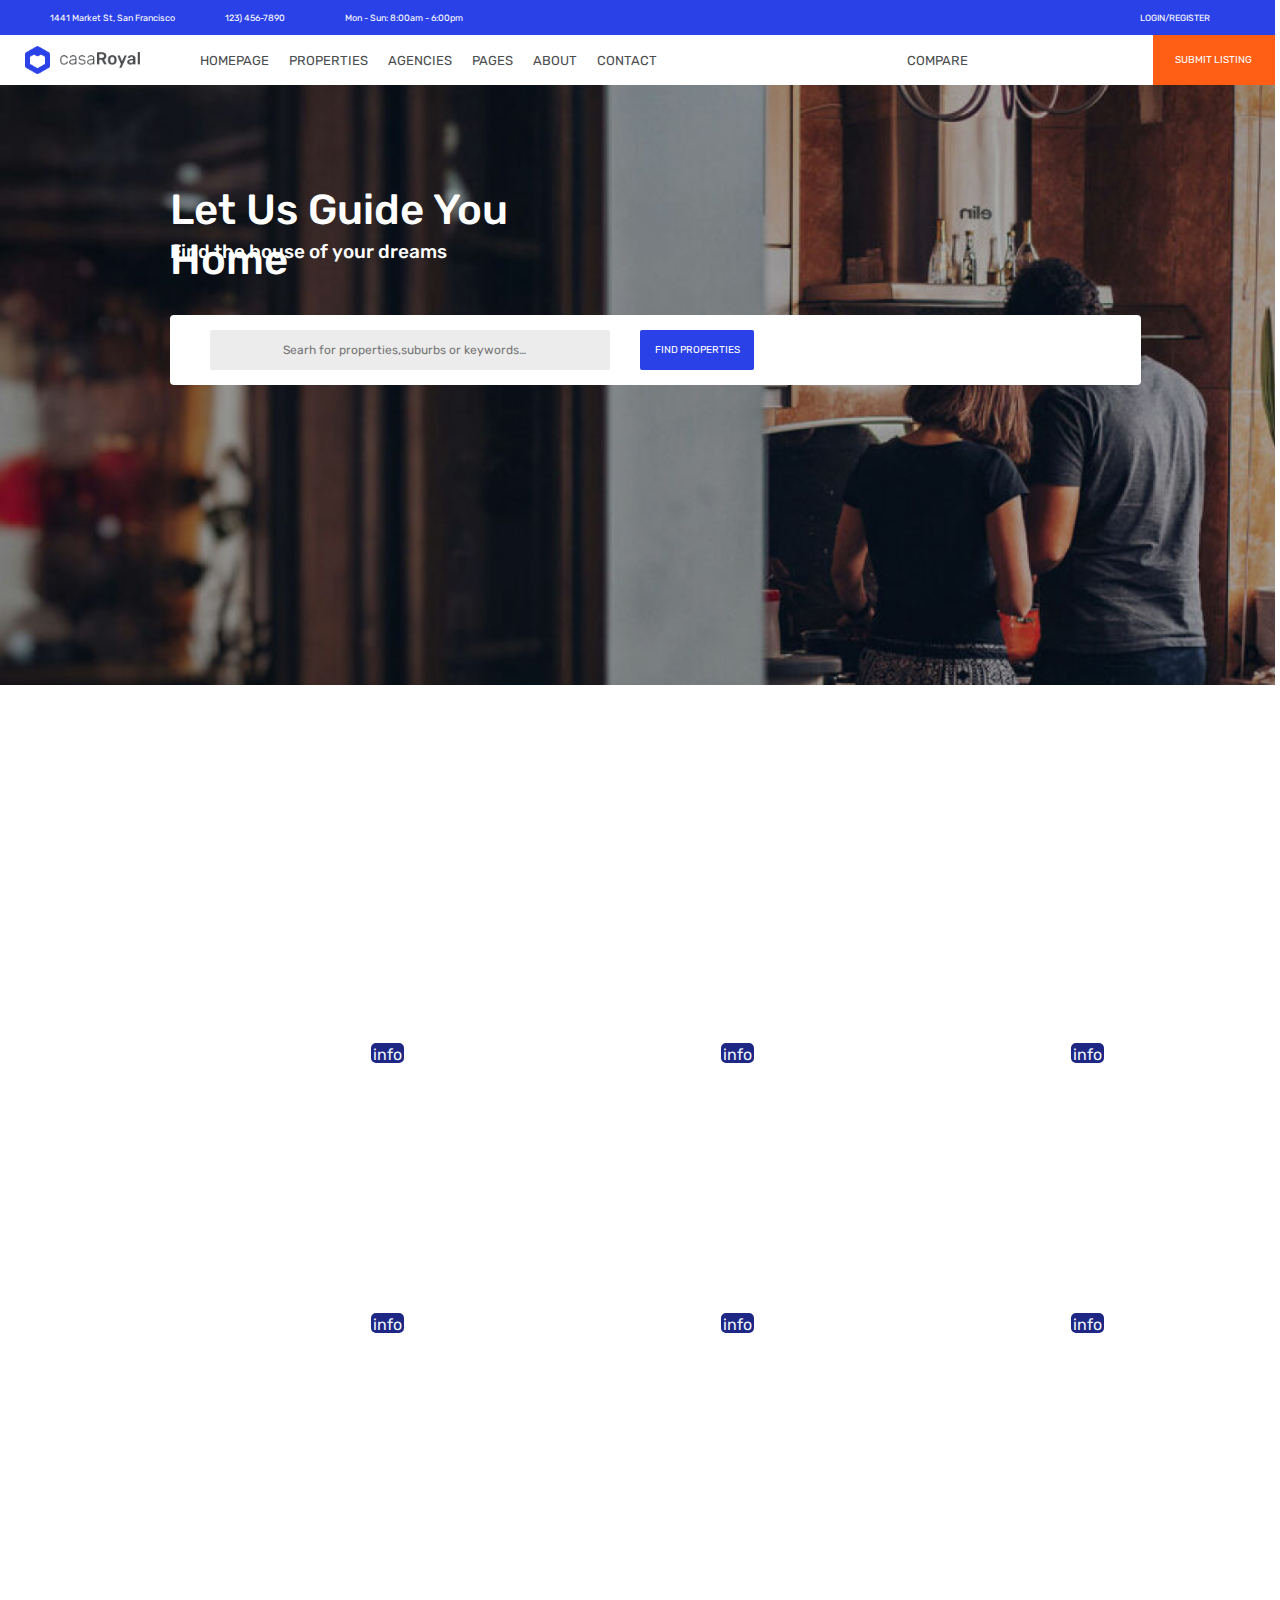
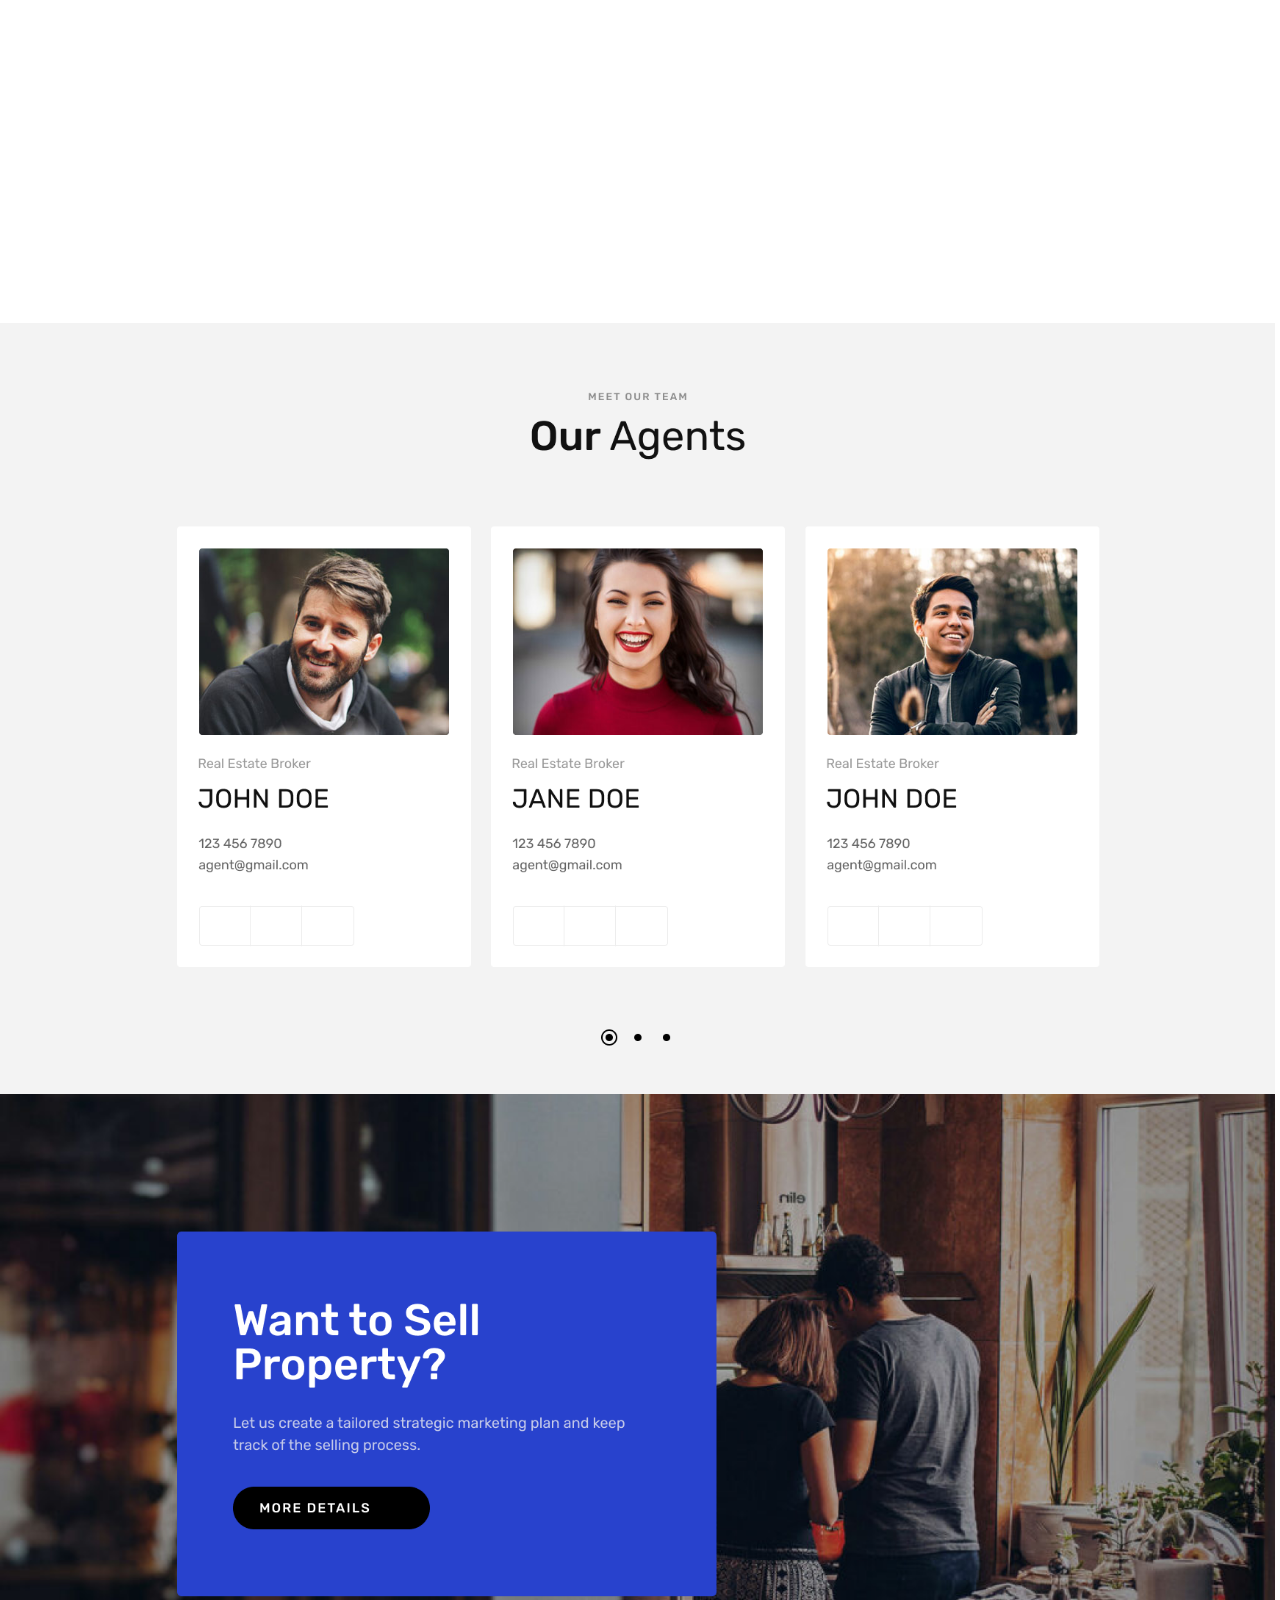
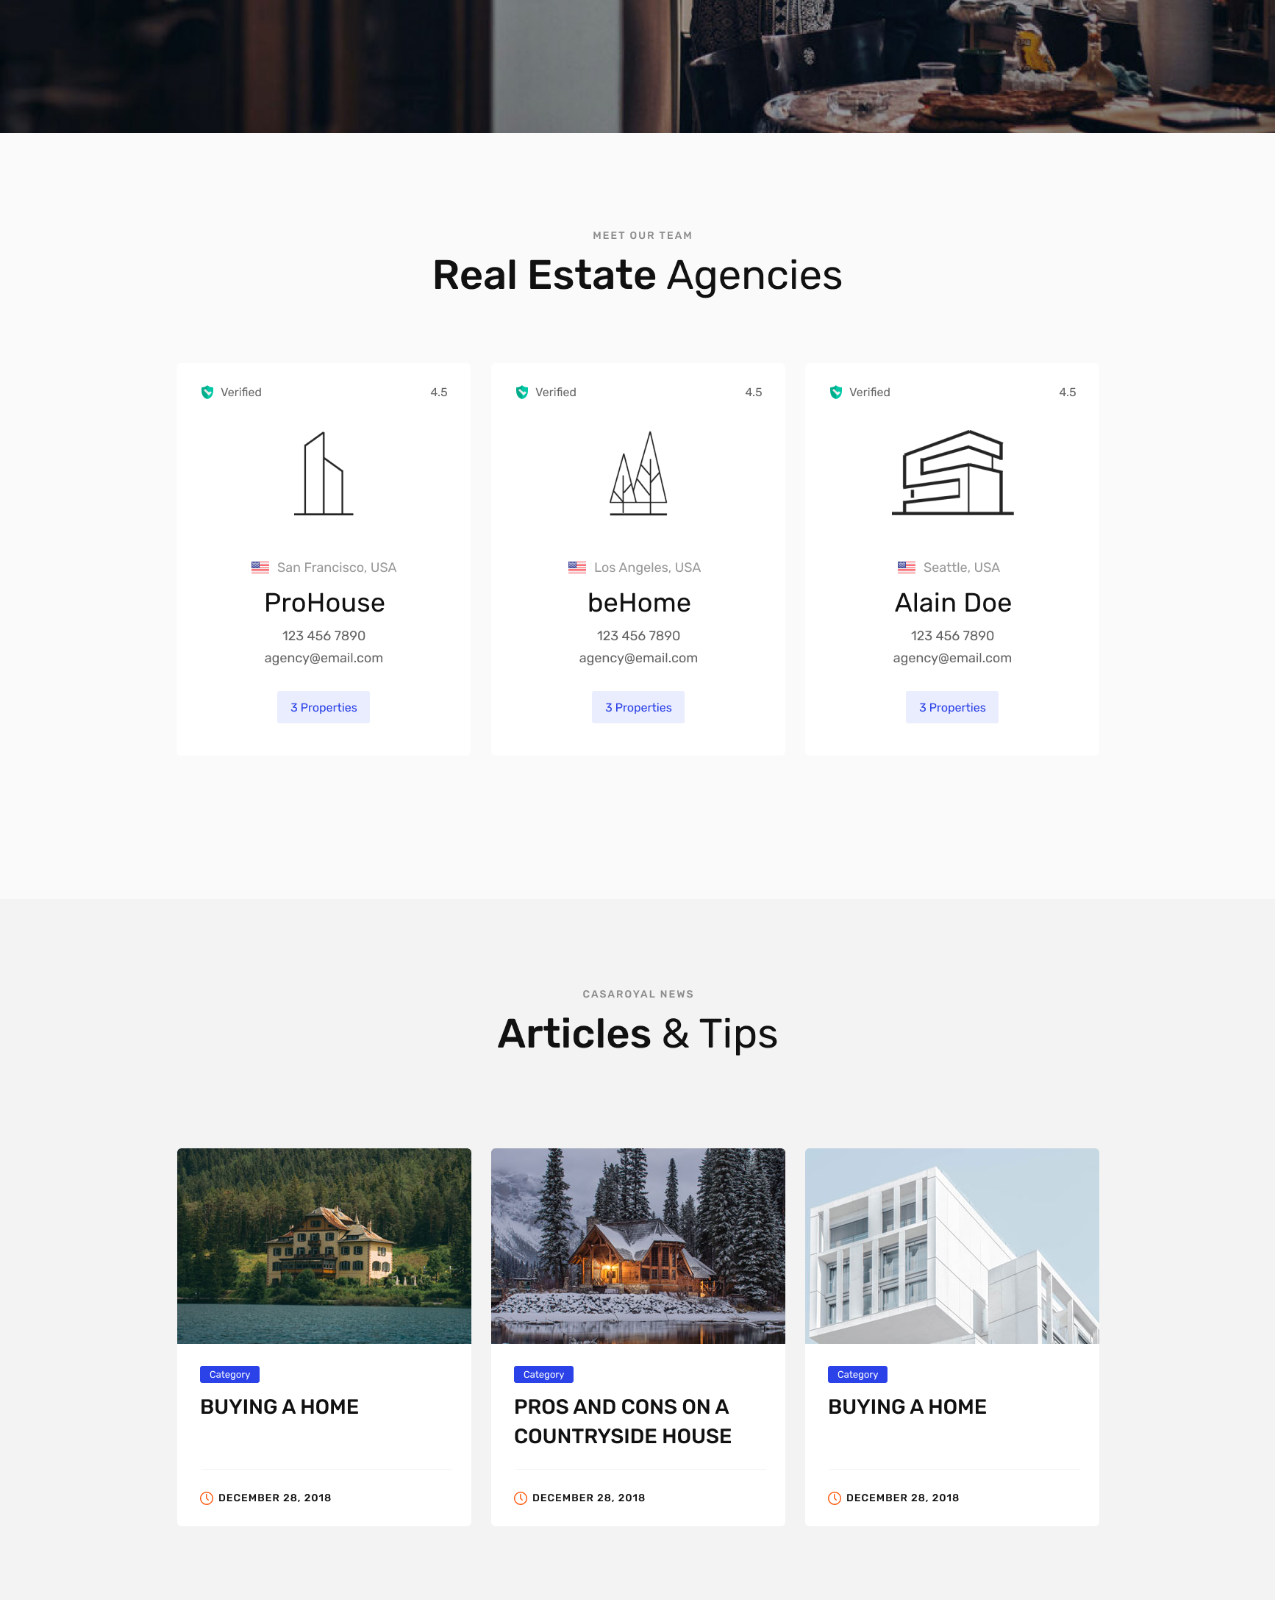
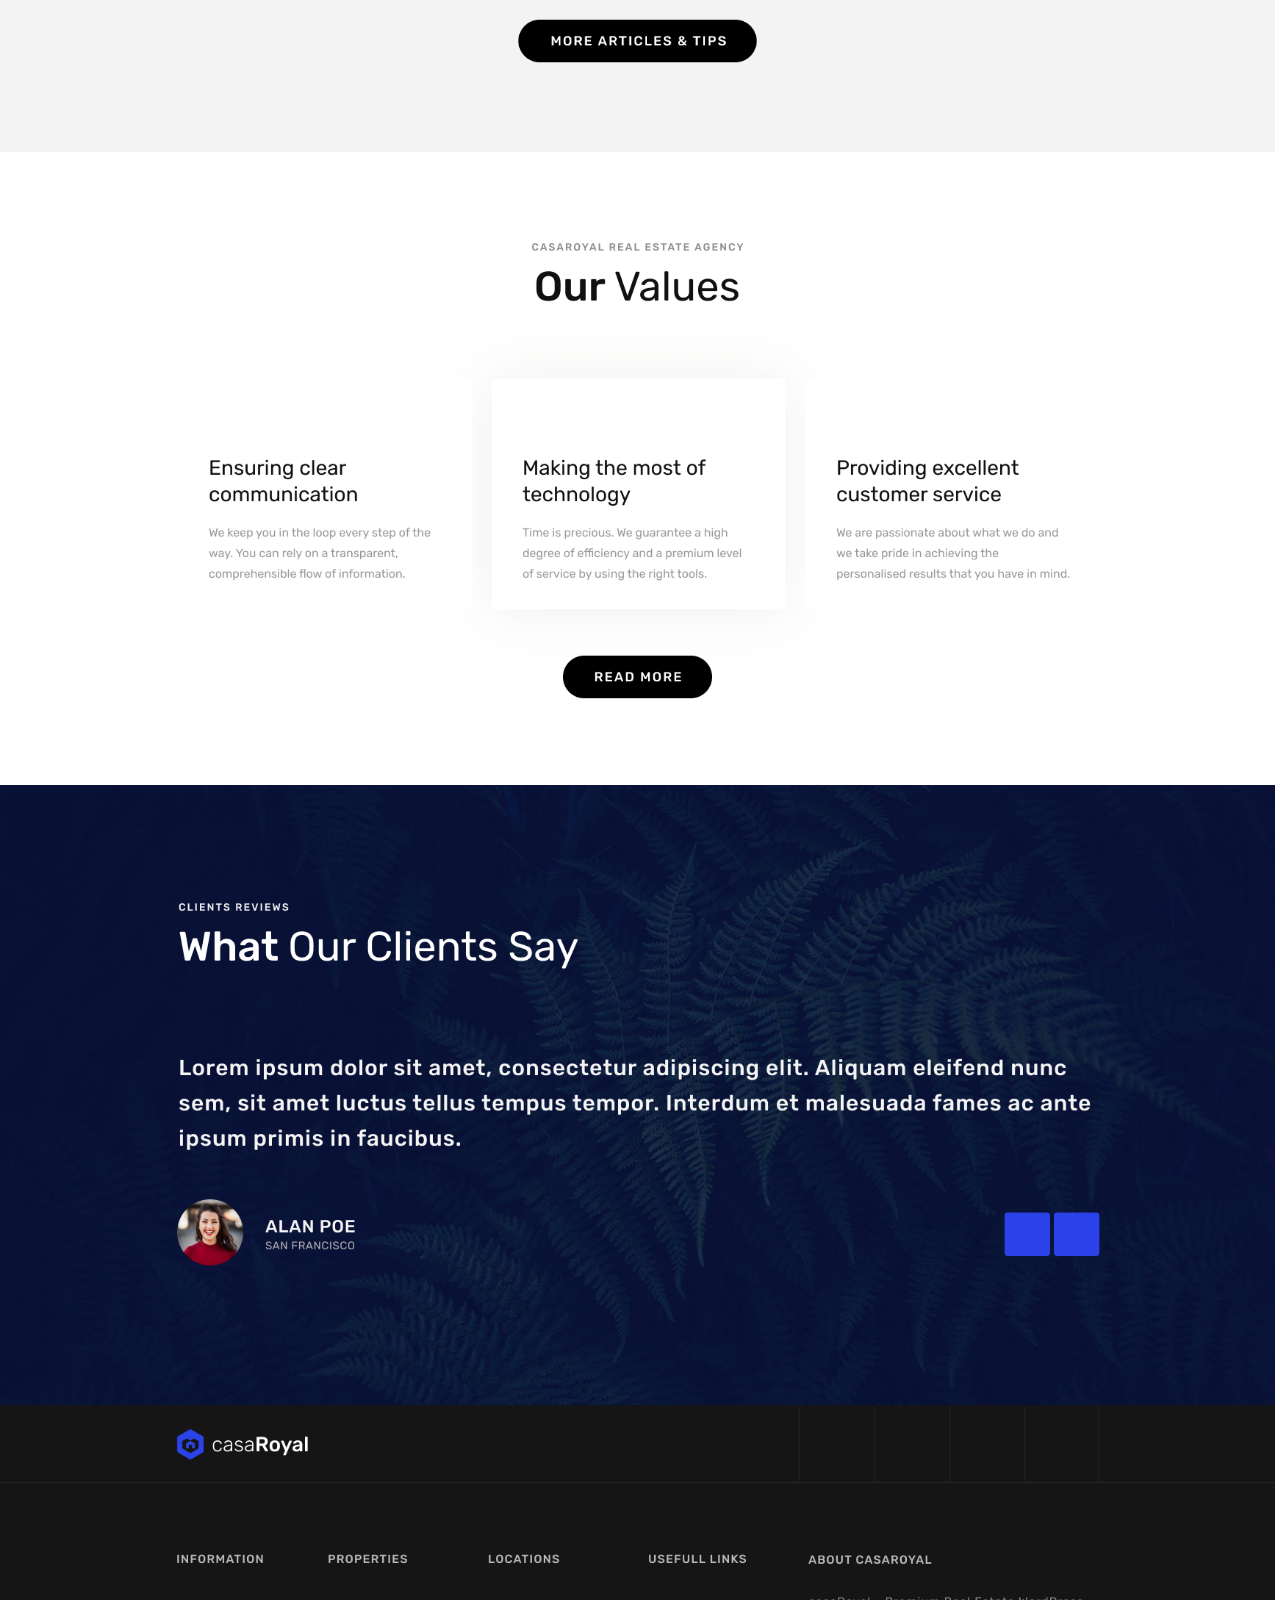
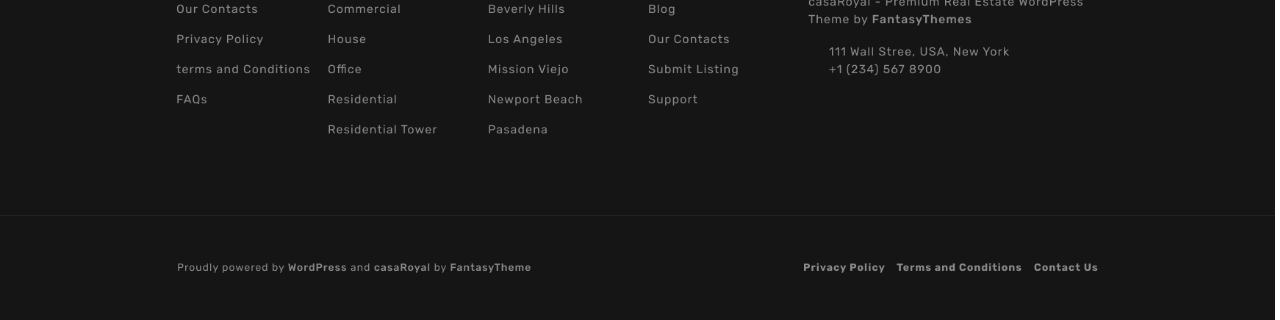
<file: sprint 3/index.html>
<!DOCTYPE html>
<html lang="en">

<head>
    <meta charset="UTF-8">
    <meta http-equiv="X-UA-Compatible" content="IE=edge">
    <meta name="viewport" content="width=device-width, initial-scale=1.0">
    <title>CASA ROYAL</title>
    <link rel="icon" href="./images/Fill 3.png" type="image/x-icon">
    <link rel="stylesheet" href="./style.css">
    <link rel="stylesheet" href="./reset.css">
    <script src="./main.js" defer></script>

</head>

<body>
    <header class="header">

        <div class="div_A">
            <small class="small s1">1441 Market St, San Francisco </small>
            <small class="small s2"> 123) 456-7890</small>
            <small class="small s3"> Mon - Sun: 8:00am - 6:00pm</small>
            <small class="small s4">LOGIN/REGISTER</small>

        </div>


        <div class="div_B">
            <figure class="figure__logo">
                <img class="logo" src="./images/Fill 3.png" alt="logo">
                <img class="letras_logo" src="./images/casaRoyal.png" alt="">
            </figure>
            <div class="div__info_menu">
                <a href="#" class="small__menu M1">HOMEPAGE</a>
                <a href="#" class="small__menu M2">PROPERTIES</a>
                <a href="#" class="small__menu M3">AGENCIES</a>
                <a href="#" class="small__menu M4">PAGES</a>
                <a href="#" class="small__menu M5">ABOUT</a>
                <a href="#" class="small__menu M6">CONTACT</a>
                <a href="#" class="small__menu M7">COMPARE</a>
            </div>
            <button class="btn__busqueda">SUBMIT LISTING</button>
        </div>
    </header>

    <div class="div_img_1">
        <h1 class="h1__img"> Let Us Guide You Home</h1>
        <h5 class="h5__img">Find the house of your dreams</h5>
        <div class="div__img_1">
            <div class="di">
                <form id="form" action="">
                    <input class="div__img_3_input" type="search" id="search"
                        placeholder="Searh for properties,suburbs or keywords…">
                    <button type="submit" class="div__img_4_btn">FIND PROPERTIES</button>
                </form>
            </div>

        </div>
<a href=""></a>
        <main id="main">
          <input type="submit"  onclick="card1_div()" id="card1" value="info">
          <input type="submit"  onclick="card2_div()" id="card2" value="info">
          <input type="submit"  onclick="card3_div()" id="card3" value="info">
          <input type="submit"  onclick="card4_div()" id="card4" value="info">
          <input type="submit"  onclick="card5_div()" id="card5" value="info">
          <input type="submit"  onclick="card6_div()" id="card6" value="info">
        </main>
      <hr>
      
           <div class="div_e">
            <hr>
                <figure>
                   
                    <img src="./images/Section - Our Team.png" alt="">
                    <img src="./images/Section -4 Sell Property.png" alt="">
                    <img src="./images/Section - Agencies.realpng.png" alt="">
                    <img src="./images/Sectionc - News.png" alt="">
                    <img src="./images/Section - Our Values.png" alt="">
                    <img src="./images/Section - Testimonials.png" alt="">
                    <img src="./images/Footer.png" alt="">
                </figure>

            </div>  
  
</body>

</html>
</file>
<file: sprint 3/style.css>
@import url('https://fonts.googleapis.com/css2?family=Rubik:wght@500&display=swap');

* {
    padding: 0px;
    margin: 0px;
    font-family: 'Rubik', sans-serif;
}

/*barra azul*/
.header {
    display: flex;
    flex-flow: row wrap;
    justify-content: space-between;
    align-items: center;
    width: 1275px;
    background-color: rgba(42, 65, 232, 1);

}

.div_A {
    display: flex;
    align-items: center;
    height: 35px;
    flex: none
}

.small {
    font-family: 'Rubik', sans-serif;
    font-size: 9px;
    color: rgba(255, 255, 255, 1);
}

.s1 {
    margin-left: 50px;
}

.s2 {
    margin-left: 50px;
}

.s3 {
    margin-left: 60px;
}

.s4 {
    margin-left: 677px;
}

/*menu*/

.div_B {
    display: flex;
    width: 1555px;
    height: 50px;
    background-color: rgba(255, 255, 255, 1);
    align-items: center;
}

.figure__logo {
    display: flex;
    align-items: center;
    margin-left: 25px;
}

.logo {
    display: flex;
    width: 25px;
}

.letras_logo {
    display: flex;
    width: 80px;
    margin-left: 10px;
}



.small__menu {
    font-family: 'Rubik', sans-serif;
    font-size: 13px;
    color: rgba(75, 77, 79, 1);

}

.div__info_menu {
    display: flex;
    position: absolute;
}

.M1 {
    padding-left: 200px;
}

.M2 {
    padding-left: 20px;
}

.M3 {
    padding-left: 20px;
}

.M4 {
    padding-left: 20px;
}

.M5 {
    padding-left: 20px;
}

.M6 {
    padding-left: 20px;
}

.M7 {
    padding-left: 250px;
}

.btn__busqueda {
    height: 50px;
    background: rgba(255, 94, 20, 1);
    font-family: 'Rubik', sans-serif;
    width: 138px;
    color: rgba(255, 255, 255, 1);
    font-size: 10px;
}

/*div 1*/

.div_img_1 {
    background-image: url(./images/hero-bg-imageimg1.png);
    position: absolute;
    background-repeat: no-repeat;
    background-size: cover;
    width: 1275px;
    height: 600px;

}

.h1__img {
    position: absolute;
    width: 465px;
    left: 170px;
    top: 100px;
    font-family: 'Rubik', sans-serif;
    font-size: 42px;
    font-weight: 500;
    color: rgba(255, 255, 255, 1);
}

.h5__img {
    position: absolute;
    width: 465px;
    left: 170px;
    top: 155px;
    font-family: 'Rubik', sans-serif;
    font-size: 19px;
    font-weight: 500;
    color: rgba(255, 255, 255, 1);
}

.div__img_1 {
    display: flex;
position: absolute;
    height: 70px;
    width: 971px;
    left: 170px;
    top: 230px;
    border-radius: 4px;
    background: rgba(255, 255, 255, 1);
    align-content: center;
    align-items: center;
}

.div__img_2 {
    position: absolute;
    padding-left: 10px;
}

.di {
    display: flex;
    padding-left: 40px;
    gap: 30px;
    height: 40px;
    ;

}

.div__img_1_input {
    color: rgba(100, 100, 100, 1);
    border-radius: 2px;
    background: rgba(236, 236, 236, 255);
    width: 160px;
    outline: none;
    font-size: 10px;
    text-align: justify;
    font-family: 'Rubik', sans-serif;
}

.div__img_2_input {
    color: rgba(24, 23, 23, 0.719);
    border-radius: 2px;
    background: rgba(236, 236, 236, 255);
    outline: none;
    font-size: 10px;
    text-align: center;
    font-family: 'Rubik', sans-serif;
}

.div__img_3_input {
    color: rgba(35, 38, 40, 1);
    border-radius: 2px;
    background: rgba(236, 236, 236, 255);
    width: 400px;
    outline: none;
    font-size: 12px;
    text-align: center;
    font-family: 'Rubik', sans-serif;
}


.div__img_4_btn {
    background: rgba(42, 65, 232, 1);
    color: rgba(255, 255, 255, 1);
    border-radius: 2px;
    margin-left: 30px;
    font-size: 10px;
    text-align: center;
    font-family: 'Rubik', sans-serif;
    height: 40px;
    width: 114px;
}

#form {
    display: flex;
    flex-direction: row;
}


.div_e{
    padding-top: 1000px;
    background-repeat: no-repeat;
    background-size: cover;
    flex-direction: column;


}


.card img {
    width: 300px;
    height: 170px;


}

.card p {
    text-align: justify;
    margin-top: 5px;
    margin-left: 10px;
}

#main {
    display: flex;
    justify-content: space-around;
    flex-wrap: wrap;
    margin-top: 50%;
    padding: 100px 100px;
    align-items: flex-start;

}

.card {
    
    border-radius: 4px;
    font-size: 12px;
    height: 270px;
    width: 300px;
    border: 1px solid rgb(183, 182, 182);

}

/* paginas de info completa */
#card1 {
    position: absolute;
    border: 2px solid rgb(30, 39, 132);
    background-color: rgb(30, 39, 132);
    color: aliceblue;
    border-radius: 5px;
    height: 20px;
    margin-left: -500px;
    margin-top: 220px;
}

#card2 {
    position: absolute;
    border: 2px solid rgb(30, 39, 132);
    background-color: rgb(30, 39, 132);
    color: aliceblue;
    border-radius: 5px;
    height: 20px;
    margin-left: 200px;
    margin-top: 220px;
}

#card3 {
    position: absolute;
    border: 2px solid rgb(30, 39, 132);
    background-color: rgb(30, 39, 132);
    color: aliceblue;
    border-radius: 5px;
    height: 20px;
    margin-left: 900px;
    margin-top: 220px;
}

#card4 {
    position: absolute;
    border: 2px solid rgb(30, 39, 132);
    background-color: rgb(30, 39, 132);
    color: aliceblue;
    border-radius: 5px;
    height: 20px;
    margin-left: -500px;
    margin-top: 490px;
}

#card5 {
    position: absolute;
    border: 2px solid rgb(30, 39, 132);
    background-color: rgb(30, 39, 132);
    color: aliceblue;
    border-radius: 5px;
    height: 20px;
    margin-left: 200px;
    margin-top: 490px;
}

#card6 {
    position: absolute;
    border: 2px solid rgb(30, 39, 132);
    background-color: rgb(30, 39, 132);
    color: aliceblue;
    border-radius: 5px;
    height: 20px;
    margin-left: 900px;
    margin-top: 490px;
}


#maine{
    margin-top: 700px;
    position: absolute;
    display: block;
}
</file>
